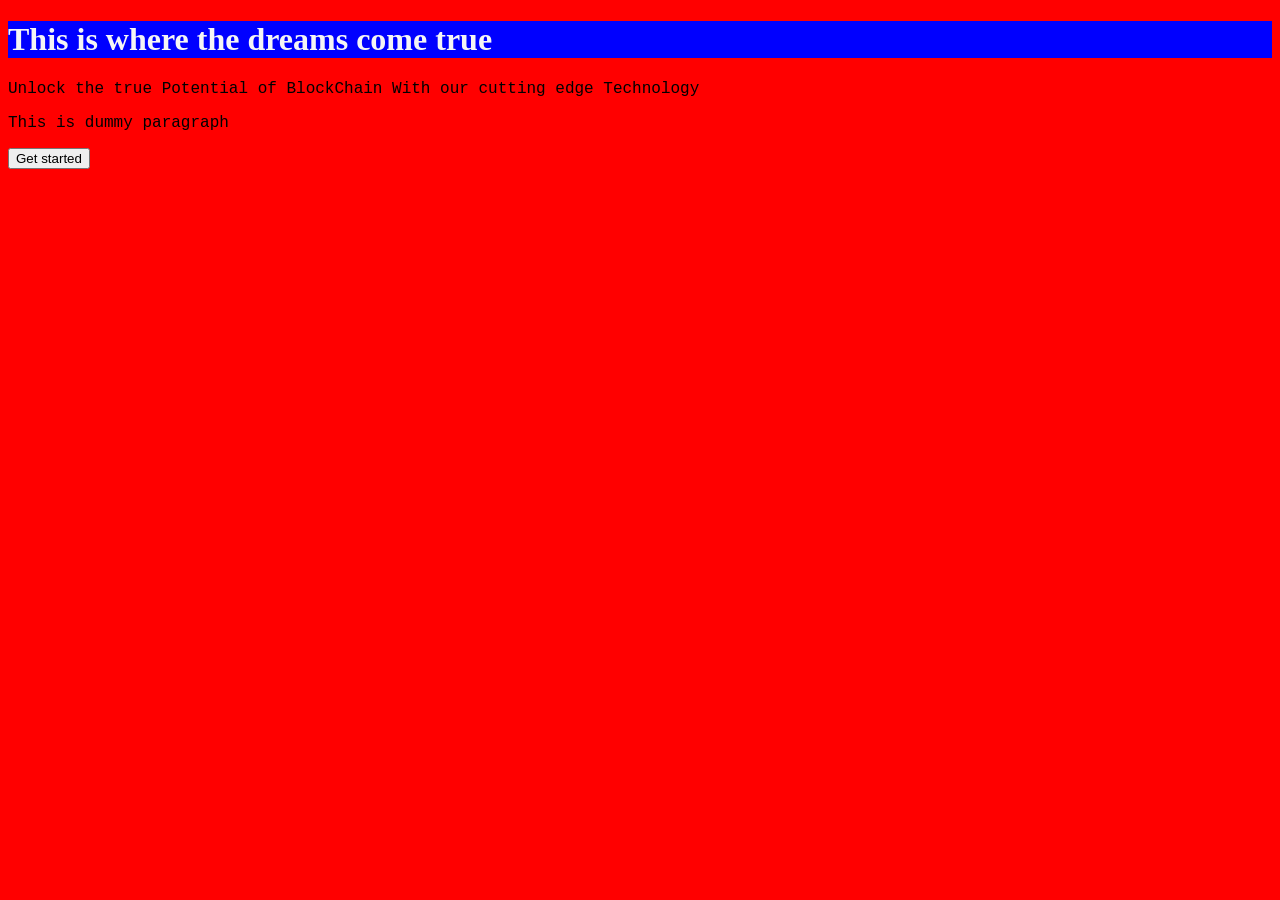
<file: _01_Intro/index.html>
<!DOCTYPE html>
<html lang="en">
  <head>
    <meta charset="UTF-8" />
    <meta name="viewport" content="width=device-width, initial-scale=1.0" />

    <style>
      body {
        background-color: red;
      }
      h1 {
        color: whitesmoke;
        background-color: blue;
      }
      p {
        font-family: cursive;
      }
    </style>
    <link rel="stylesheet" href="./style.css" />
    <title>Document</title>
  </head>
  <body>
    <h1>This is where the dreams come true</h1>
    <p>
      Unlock the true Potential of BlockChain With our cutting edge Technology
    </p>
    <p>This is dummy paragraph</p>
    <button>Get started</button>
  </body>
</html>
</file>
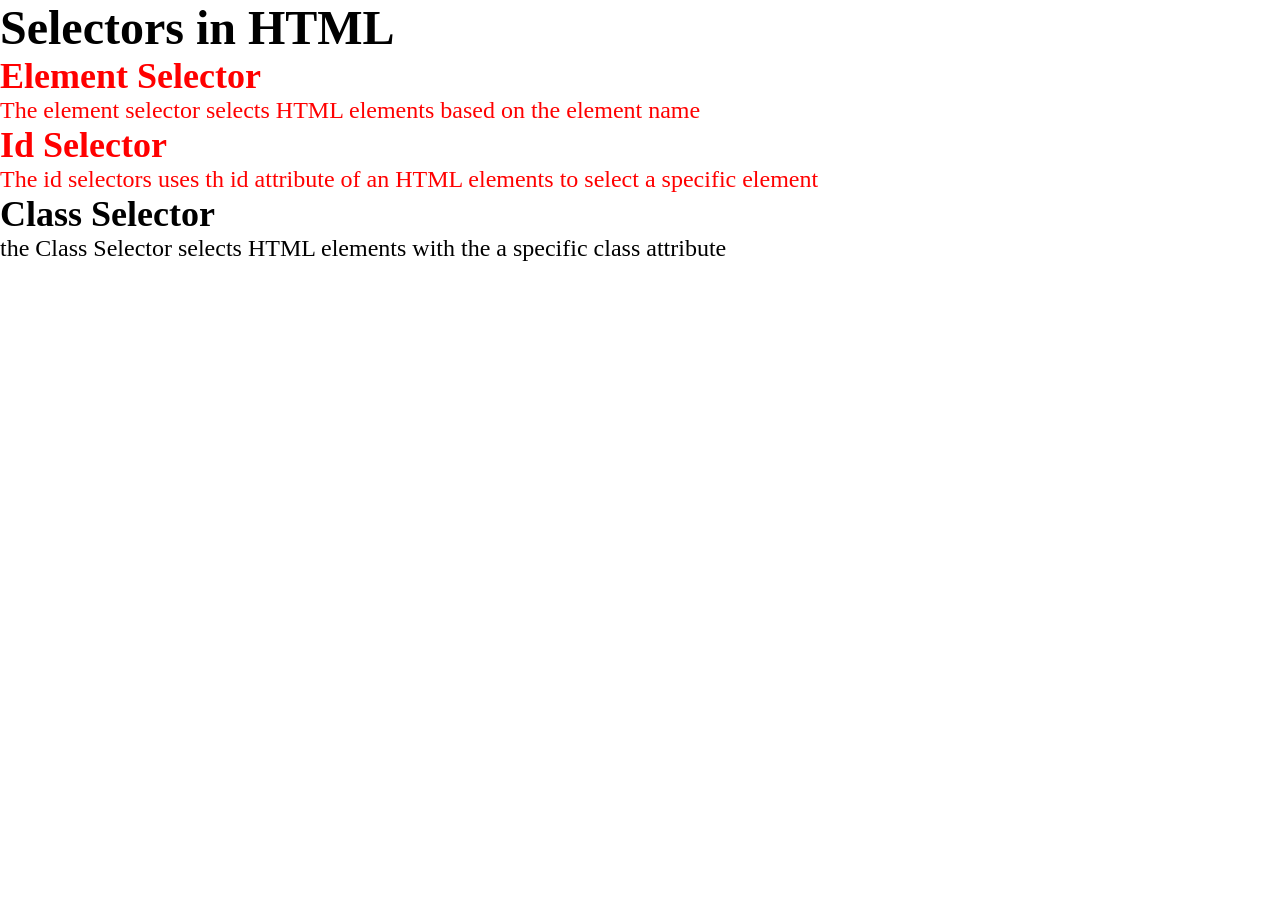
<file: _02_Selectors/index.html>
<!DOCTYPE html>
<html lang="en">
  <head>
    <meta charset="UTF-8" />
    <meta name="viewport" content="width=device-width, initial-scale=1.0" />
    <title>Selectors in HTML</title>
    <link rel="stylesheet" href="./style.css" />
  </head>
  <body>
    <header>
      <h1>Selectors in HTML</h1>
    </header>
    <main>
      <article id="first">
        <h2>Element Selector</h2>
        <p>
          The element selector selects HTML elements based on the element name
        </p>
      </article>
      <article id="second" class="purple">
        <h2>Id Selector</h2>
        <p>
          The id selectors uses th id attribute of an HTML elements to select a
          specific element
        </p>
      </article>
      <article id="third">
        <h2>Class Selector</h2>
        <p>
          the Class Selector selects HTML elements with the a specific class
          attribute
        </p>
      </article>
    </main>
  </body>
</html>
</file>
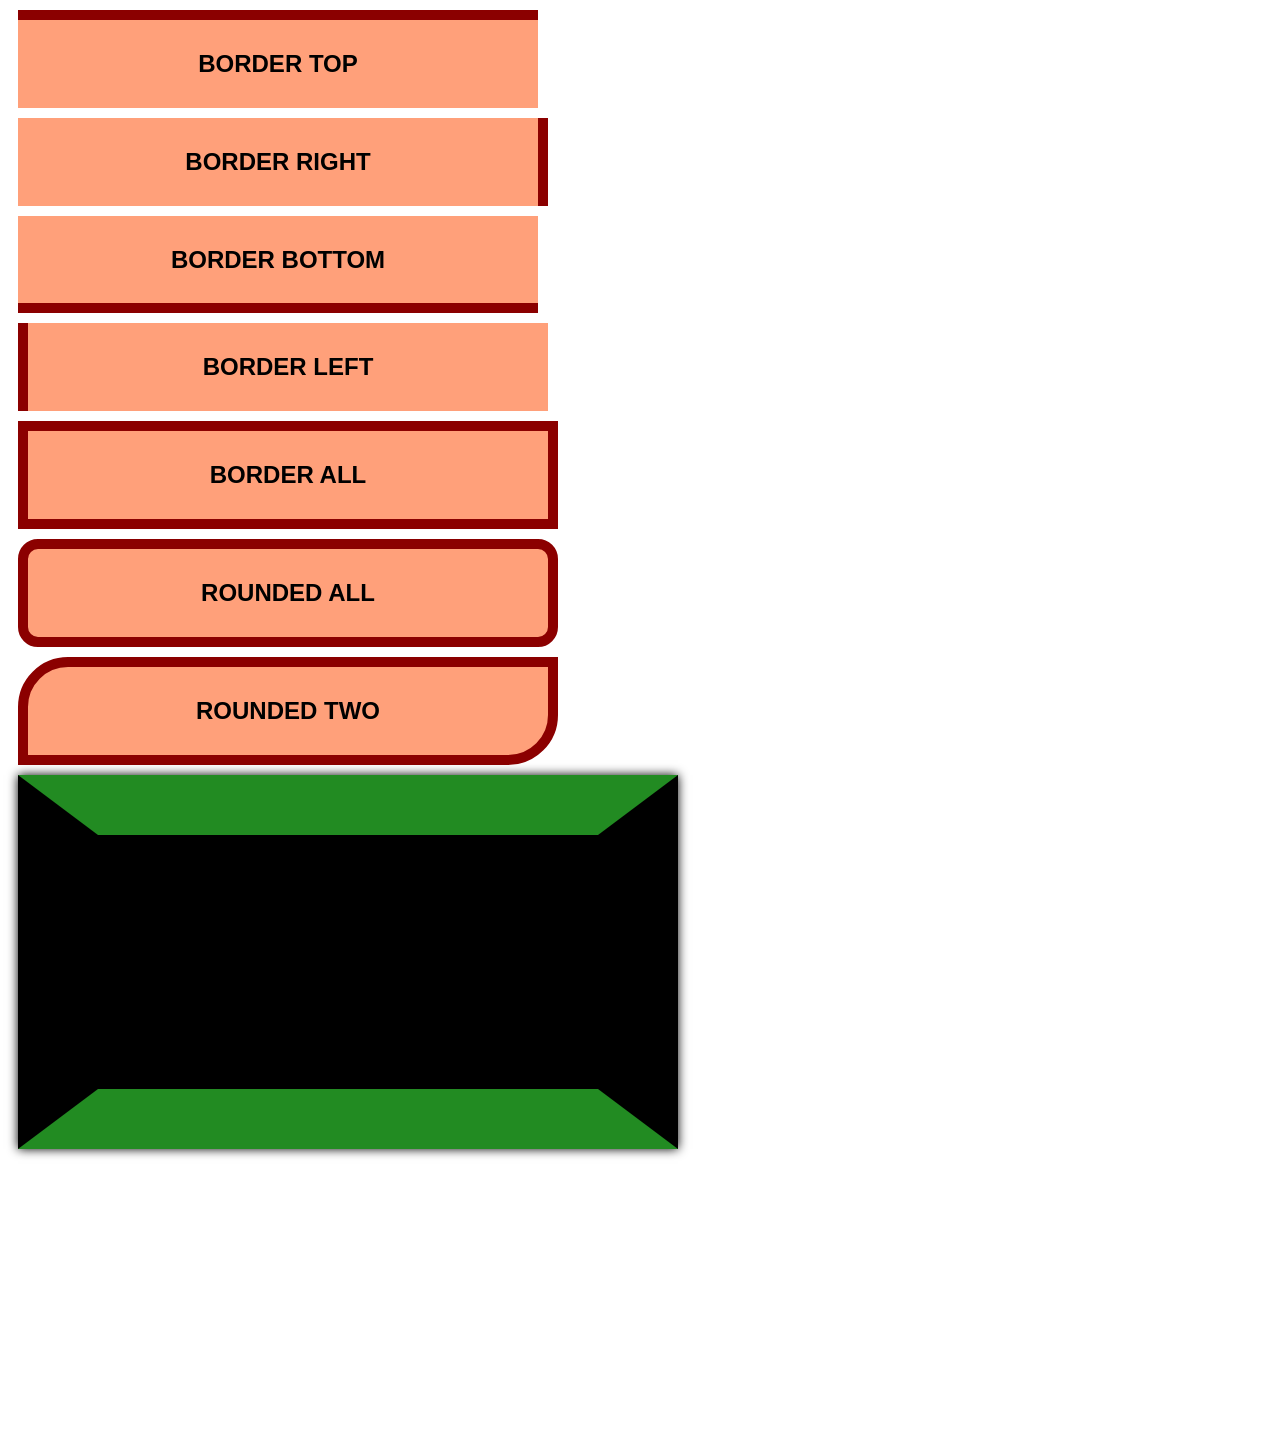
<file: All topics/03_CSS_Borders.html>
<!DOCTYPE html>
<html lang="en">
<head>
    <meta charset="UTF-8">
    <title>CSS Borders</title>
    <style>
        body{
            font-family: Arial,sans-serif;
            margin-bottom: 300px;
        }
        div{
            background-color: lightsalmon;
            text-align: center;
            padding: 10px;
            margin: 10px;
            width: 500px;
        }
        #rounded-all{
            border: 10px solid darkred;
            border-radius: 20px;
        }
        #rounded-two{
            border: 10px solid darkred;
            border-top-left-radius: 50px;
            border-bottom-right-radius: 50px;
        }
        #movie{
            border-top: 60px solid forestgreen;
            border-right: 80px solid black;
            border-bottom: 60px solid forestgreen;
            border-left: 80px solid black;
            padding: 0;
            background-color: black;
            box-shadow: 0 0 10px black;
        }

    </style
</head>
<body>

<!-- BORDER TOP -->
<div style="border-top: 10px solid darkred">
    <h2>BORDER TOP</h2>
</div>

<!-- BORDER RIGHT -->
<div style="border-right: 10px solid darkred">
    <h2>BORDER RIGHT</h2>
</div>

<!-- BORDER BOTTOM -->
<div style="border-bottom: 10px solid darkred">
    <h2>BORDER BOTTOM</h2>
</div>

<!-- BORDER LEFT -->
<div style="border-left: 10px solid darkred">
    <h2>BORDER LEFT</h2>
</div>

<!-- BORDER ALL SIDES -->
<div style="border: 10px solid darkred">
    <h2>BORDER ALL</h2>
</div>

<!-- ROUNDER BORDER ALL SIDES -->
<div id="rounded-all">
    <h2>ROUNDED ALL</h2>
</div>

<!-- ROUNDED TWO SIDES -->
<div id="rounded-two">
    <h2>ROUNDED TWO</h2>
</div>

<!-- CUSTOM BORDER -->
<div id="movie">
    <iframe width="500" height="250" src="https://www.youtube.com/embed/68PY0O7XH7o" frameborder="0" allow="accelerometer; autoplay; encrypted-media; gyroscope; picture-in-picture" allowfullscreen></iframe>
</div>


</body>
</html>
</file>
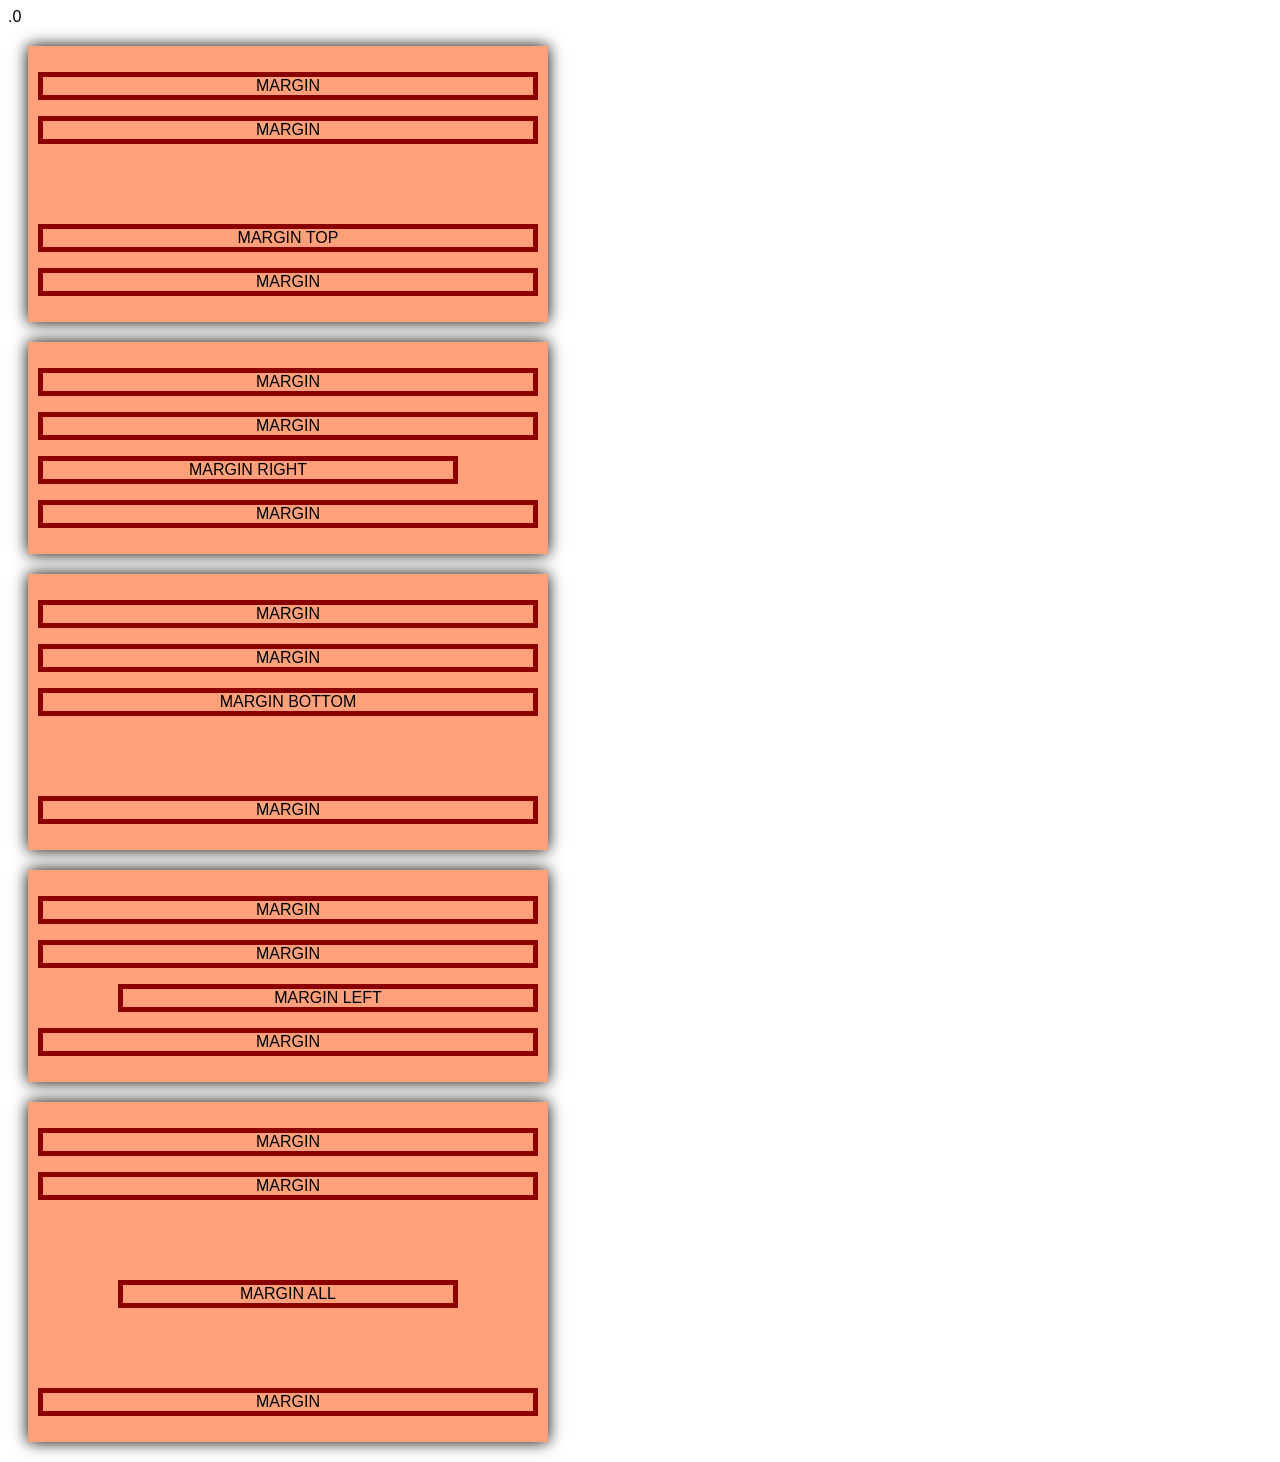
<file: All topics/04_CSS_Margins.html>
.0<!DOCTYPE html>
<html lang="en">
<head>
    <meta charset="UTF-8">
    <title>CSS MARGINS</title>
    <style>
        body{
            font-family: "Comic Sans MS",sans-serif;
        }
        div{
            background-color: lightsalmon;
            width: 500px;
            padding: 10px;
            margin: 20px;
            text-align: center;
            text-transform: uppercase;
            box-shadow: 0 0 15px black;
        }
        p{
            border: 5px solid darkred;
        }
    </style>
</head>
<body>

<!-- MARGIN TOP -->
<div>
    <p>margin</p>
    <p>margin</p>
    <p style="margin-top: 80px">margin top</p>
    <p>margin</p>
</div>
<!-- MARGIN RIGHT -->
<div>
    <p>margin</p>
    <p>margin</p>
    <p style="margin-right: 80px">margin right</p>
    <p>margin</p>
</div>

<!-- MARGIN BOTTOM -->
<div>
    <p>margin</p>
    <p>margin</p>
    <p style="margin-bottom: 80px">margin bottom</p>
    <p>margin</p>
</div>

<!-- MARGIN LEFT -->
<div>
    <p>margin</p>
    <p>margin</p>
    <p style="margin-left: 80px">margin left</p>
    <p>margin</p>
</div>

<!-- MARGIN ALL SIDES -->
<div>
    <p>margin</p>
    <p>margin</p>
    <p style="margin: 80px">margin ALL</p>
    <p>margin</p>
</div>

</body>
</html>
</file>
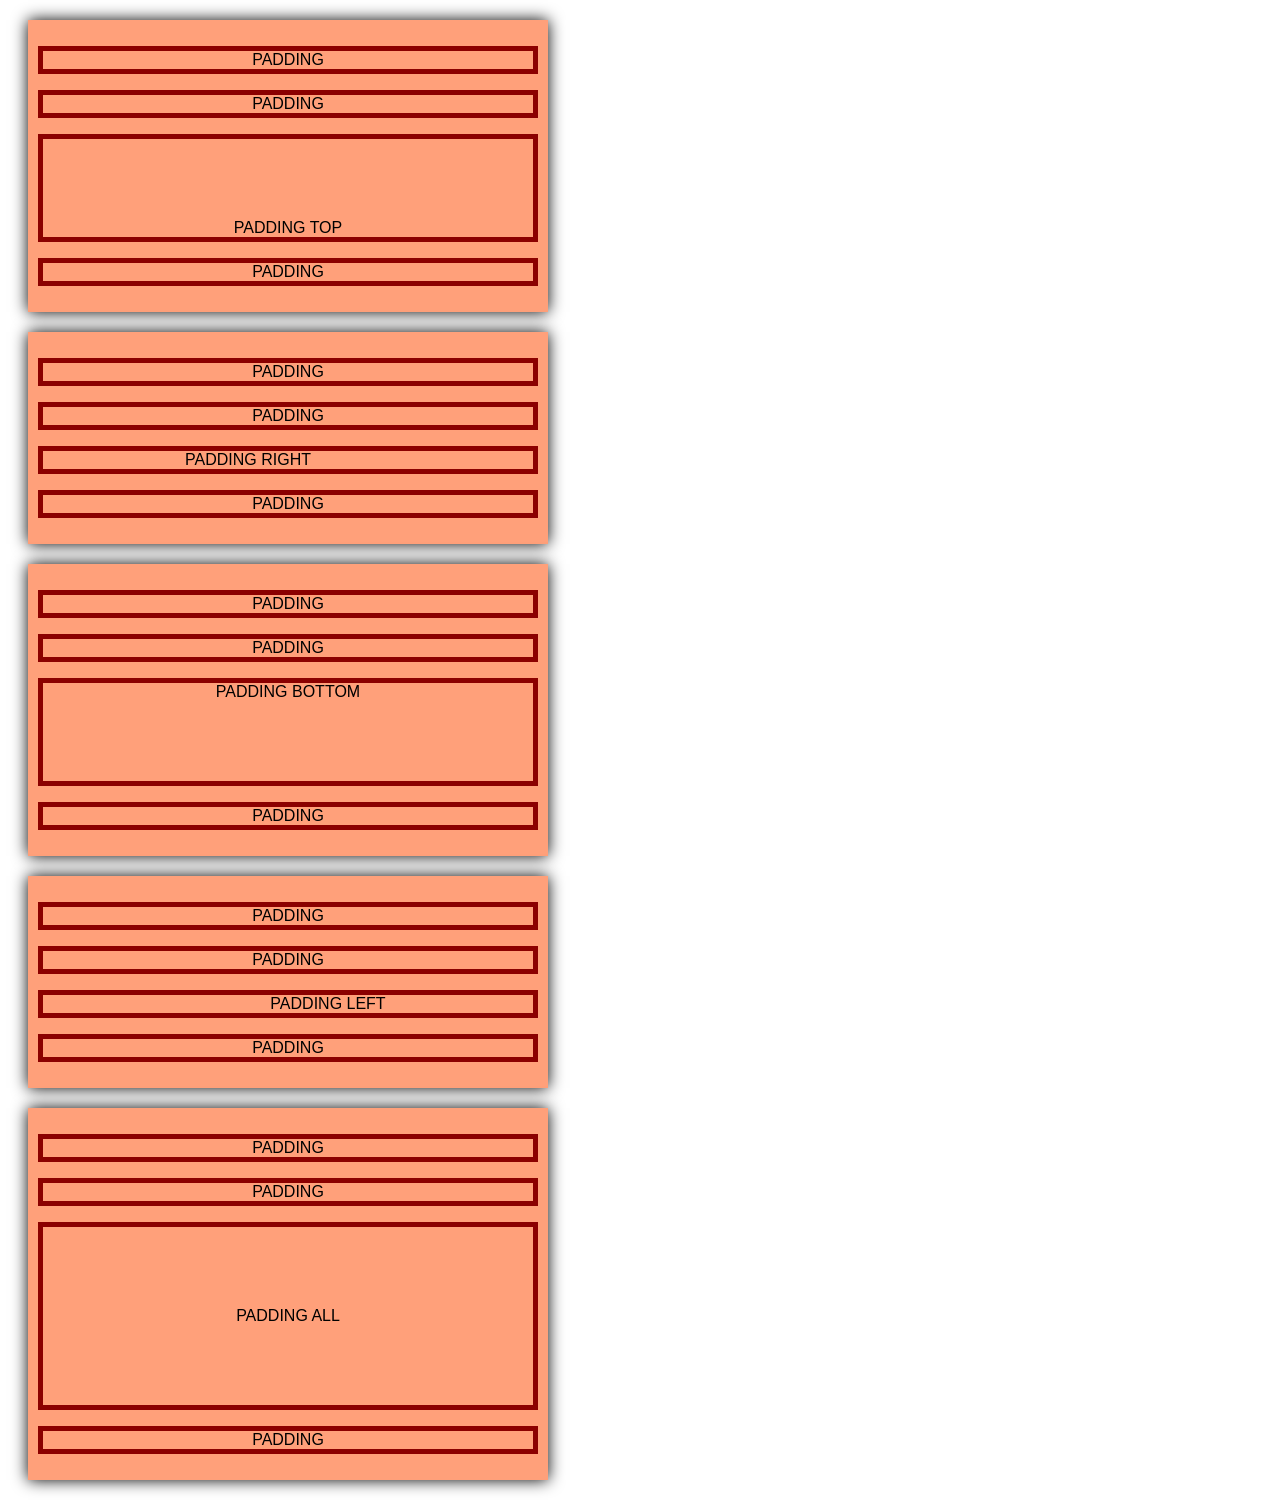
<file: All topics/05_CSS_Paddings.html>
<!DOCTYPE html>
<html lang="en">
<head>
    <meta charset="UTF-8">
    <title>CSS paddingS</title>
    <style>
        body{
            font-family: "Comic Sans MS",sans-serif;
        }
        div{
            background-color: lightsalmon;
            width: 500px;
            padding: 10px;
            margin: 20px;
            text-align: center;
            text-transform: uppercase;
            box-shadow: 0 0 15px black;
        }
        p{
            border: 5px solid darkred;
        }
    </style>
</head>
<body>

<!-- padding TOP -->
<div>
    <p>padding</p>
    <p>padding</p>
    <p style="padding-top: 80px">padding top</p>
    <p>padding</p>
</div>
<!-- padding RIGHT -->
<div>
    <p>padding</p>
    <p>padding</p>
    <p style="padding-right: 80px">padding right</p>
    <p>padding</p>
</div>

<!-- padding BOTTOM -->
<div>
    <p>padding</p>
    <p>padding</p>
    <p style="padding-bottom: 80px">padding bottom</p>
    <p>padding</p>
</div>

<!-- padding LEFT -->
<div>
    <p>padding</p>
    <p>padding</p>
    <p style="padding-left: 80px">padding left</p>
    <p>padding</p>
</div>

<!-- padding ALL SIDES -->
<div>
    <p>padding</p>
    <p>padding</p>
    <p style="padding: 80px">padding ALL</p>
    <p>padding</p>
</div>

</body>
</html>
</file>
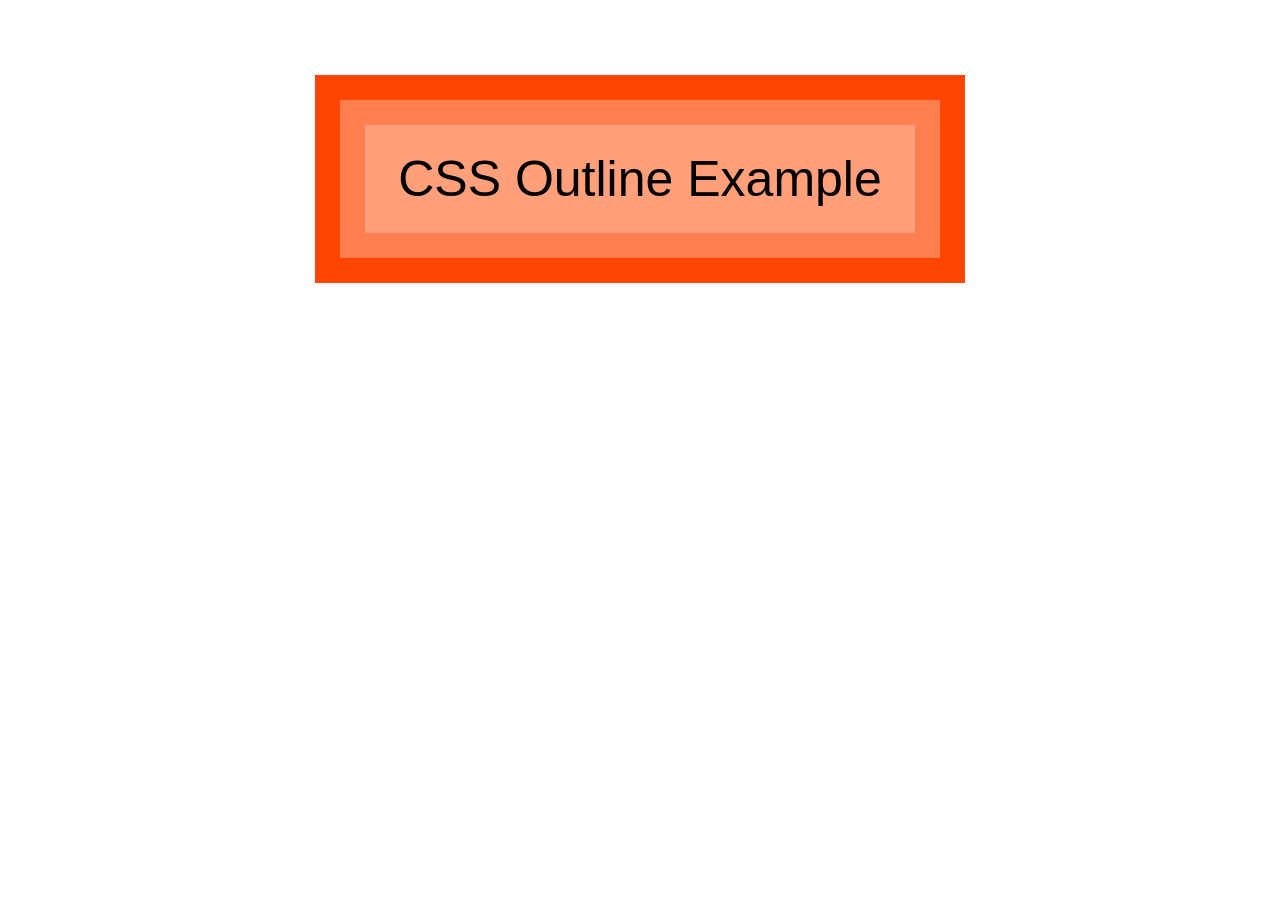
<file: All topics/06_CSS-Outline.html>
<!DOCTYPE html>
<html lang="en">
<head>
    <meta charset="UTF-8">
    <title>CSS OUTLINE</title>
    <style>
        p{
            background-color: lightsalmon;
            text-align: center;
            font-family: "Comic Sans MS",sans-serif;
            font-size: 50px;
            width: 500px;
            padding: 25px;
            border: 25px solid coral;
            outline: 25px solid orangered;
            margin: 100px auto;
        }
    </style>
</head>
<body>

    <!-- CSS Outline Example -->
    <p>CSS Outline Example</p>

</body>
</html>
</file>
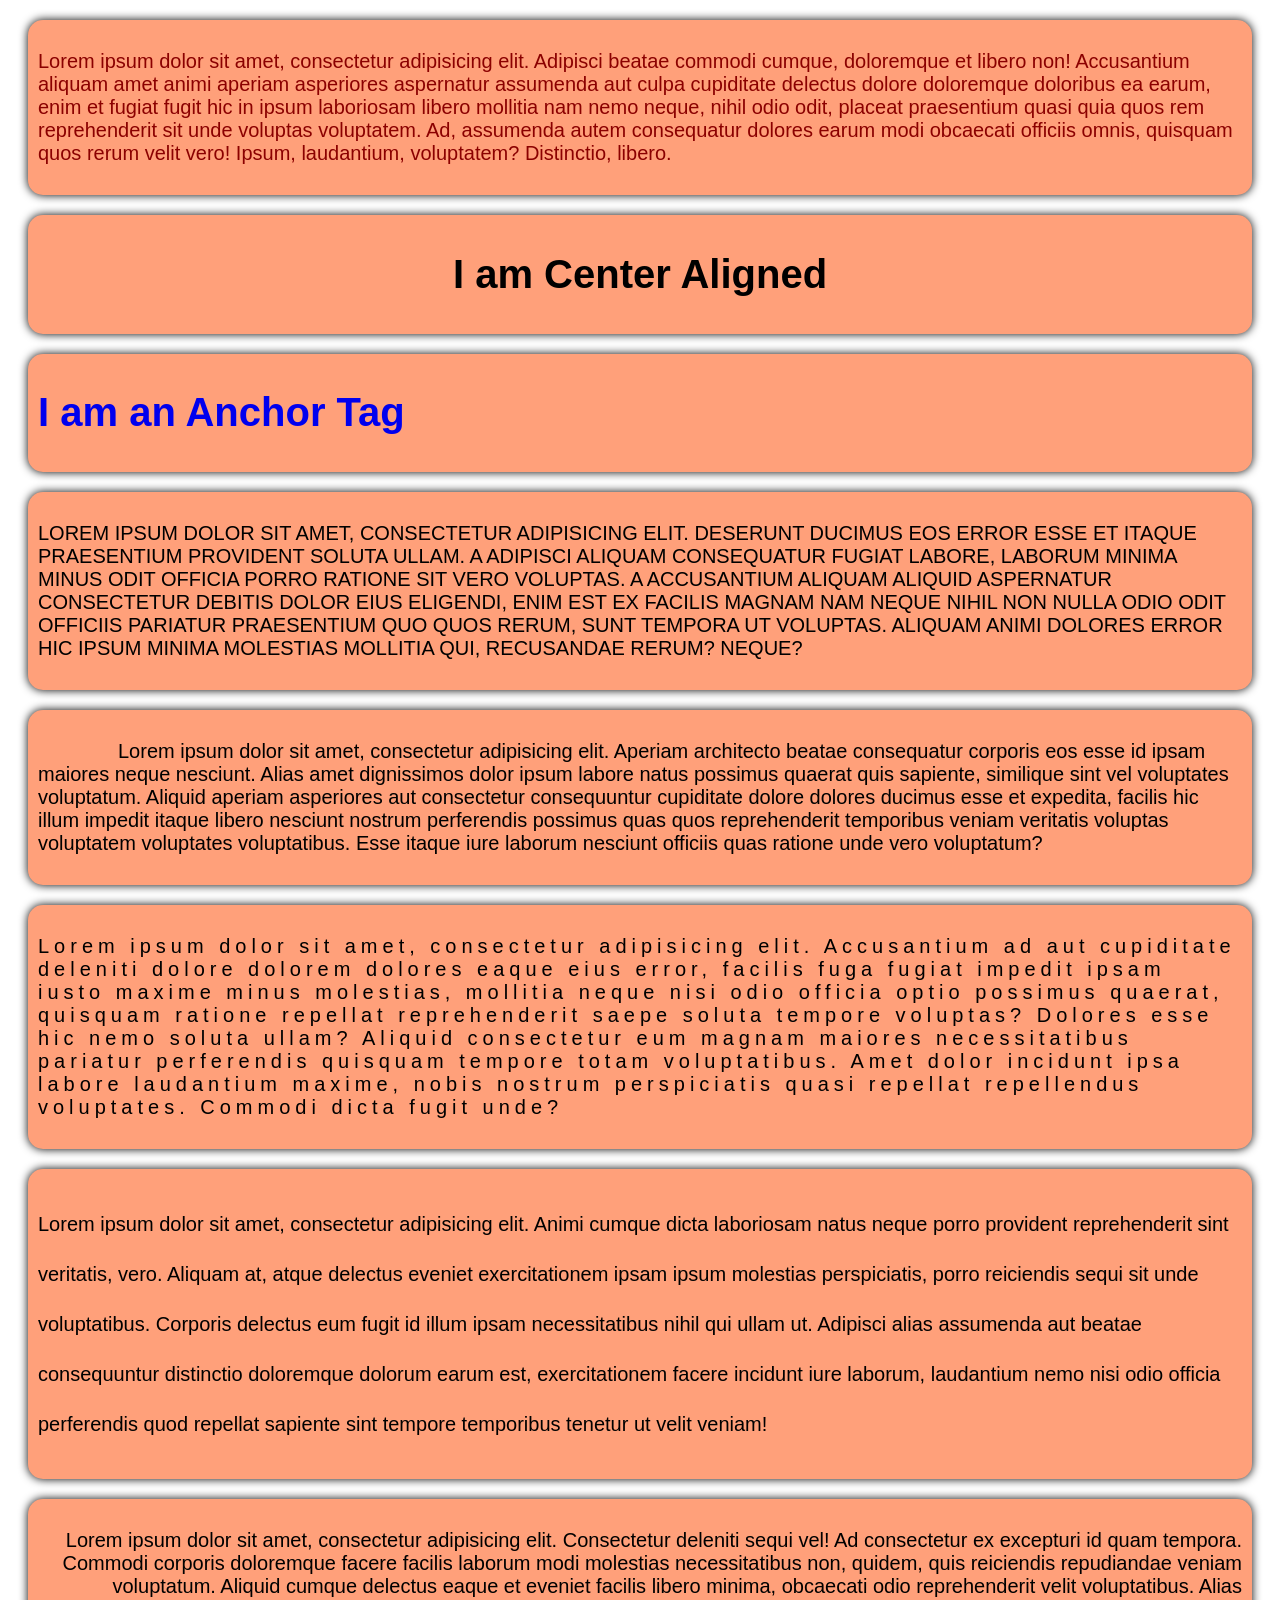
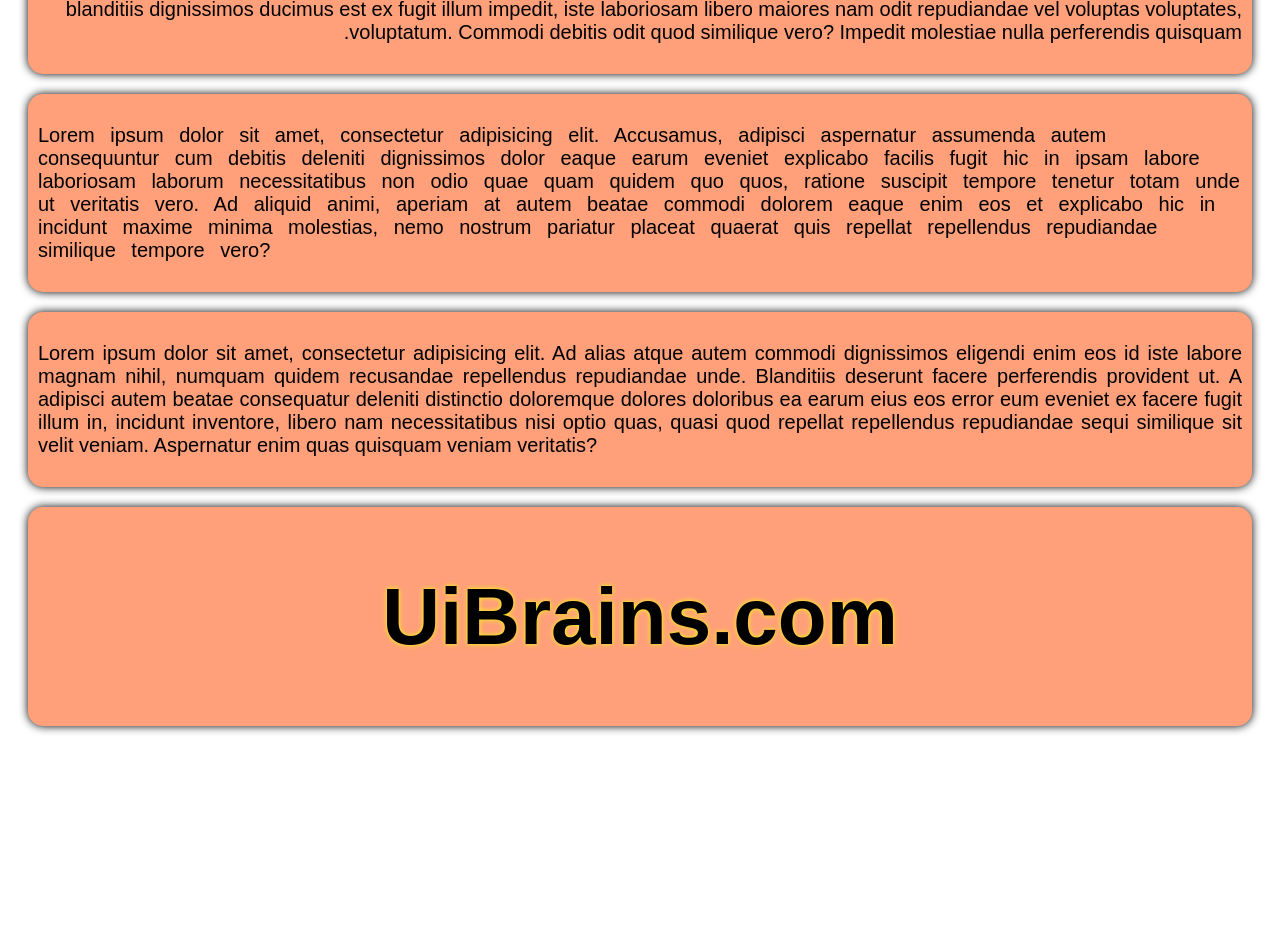
<file: All topics/07_CSS_TEXT_Format.html>
<!DOCTYPE html>
<html lang="en">
<head>
    <meta charset="UTF-8">
    <title>CSS TEXT Format</title>
    <style>
        body{
            margin-bottom: 200px;
        }
        div{
            font-family: "Comic Sans MS", sans-serif;
            background-color: lightsalmon;
            padding: 10px;
            margin: 20px;
            font-size: 20px;
            border-radius: 15px;
            box-shadow: 0 0 10px black;
        }
        #text-shadow{
            text-align: center;
            font-size: 80px;
            text-shadow: 0 0 5px yellow;
        }
    </style>
</head>
<body>

<!--TEXT COLOR -->
<div>
    <p style="color:darkred">Lorem ipsum dolor sit amet, consectetur adipisicing elit. Adipisci beatae commodi cumque, doloremque et libero non! Accusantium aliquam amet animi aperiam asperiores aspernatur assumenda aut culpa cupiditate delectus dolore doloremque doloribus ea earum, enim et fugiat fugit hic in ipsum laboriosam libero mollitia nam nemo neque, nihil odio odit, placeat praesentium quasi quia quos rem reprehenderit sit unde voluptas voluptatem. Ad, assumenda autem consequatur dolores earum modi obcaecati officiis omnis, quisquam quos rerum velit vero! Ipsum, laudantium, voluptatem? Distinctio, libero.</p>
</div>

<!-- TEXT ALIGN -->
<div>
    <h1 style="text-align:center">I am Center Aligned</h1>
</div>

<!-- TEXT DECORATION <a> TAG-->
<div>
    <h1><a href="#" style="text-decoration: none;">I am an Anchor Tag</a></h1>
</div>

<!-- TEXT TRANSFORM -->
<div>
    <p style="text-transform: uppercase">Lorem ipsum dolor sit amet, consectetur adipisicing elit. Deserunt ducimus eos error esse et itaque praesentium provident soluta ullam. A adipisci aliquam consequatur fugiat labore, laborum minima minus odit officia porro ratione sit vero voluptas. A accusantium aliquam aliquid aspernatur consectetur debitis dolor eius eligendi, enim est ex facilis magnam nam neque nihil non nulla odio odit officiis pariatur praesentium quo quos rerum, sunt tempora ut voluptas. Aliquam animi dolores error hic ipsum minima molestias mollitia qui, recusandae rerum? Neque?</p>
</div>

<!-- TEXT INDENTATION -->
<div>
    <p style="text-indent: 80px">Lorem ipsum dolor sit amet, consectetur adipisicing elit. Aperiam architecto beatae consequatur corporis eos esse id ipsam maiores neque nesciunt. Alias amet dignissimos dolor ipsum labore natus possimus quaerat quis sapiente, similique sint vel voluptates voluptatum. Aliquid aperiam asperiores aut consectetur consequuntur cupiditate dolore dolores ducimus esse et expedita, facilis hic illum impedit itaque libero nesciunt nostrum perferendis possimus quas quos reprehenderit temporibus veniam veritatis voluptas voluptatem voluptates voluptatibus. Esse itaque iure laborum nesciunt officiis quas ratione unde vero voluptatum?</p>
</div>

<!-- LETTER SPACING -->
<div>
    <p style="letter-spacing: 5px">Lorem ipsum dolor sit amet, consectetur adipisicing elit. Accusantium ad aut cupiditate deleniti dolore dolorem dolores eaque eius error, facilis fuga fugiat impedit ipsam iusto maxime minus molestias, mollitia neque nisi odio officia optio possimus quaerat, quisquam ratione repellat reprehenderit saepe soluta tempore voluptas? Dolores esse hic nemo soluta ullam? Aliquid consectetur eum magnam maiores necessitatibus pariatur perferendis quisquam tempore totam voluptatibus. Amet dolor incidunt ipsa labore laudantium maxime, nobis nostrum perspiciatis quasi repellat repellendus voluptates. Commodi dicta fugit unde?</p>
</div>

<!-- LINE HEIGHT -->
<div>
    <p style="line-height: 50px">Lorem ipsum dolor sit amet, consectetur adipisicing elit. Animi cumque dicta laboriosam natus neque porro provident reprehenderit sint veritatis, vero. Aliquam at, atque delectus eveniet exercitationem ipsam ipsum molestias perspiciatis, porro reiciendis sequi sit unde voluptatibus. Corporis delectus eum fugit id illum ipsam necessitatibus nihil qui ullam ut. Adipisci alias assumenda aut beatae consequuntur distinctio doloremque dolorum earum est, exercitationem facere incidunt iure laborum, laudantium nemo nisi odio officia perferendis quod repellat sapiente sint tempore temporibus tenetur ut velit veniam!</p>
</div>

<!-- TEXT DIRECTION -->
<div>
    <p style="direction: rtl">Lorem ipsum dolor sit amet, consectetur adipisicing elit. Consectetur deleniti sequi vel! Ad consectetur ex excepturi id quam tempora. Commodi corporis doloremque facere facilis laborum modi molestias necessitatibus non, quidem, quis reiciendis repudiandae veniam voluptatum. Aliquid cumque delectus eaque et eveniet facilis libero minima, obcaecati odio reprehenderit velit voluptatibus. Alias blanditiis dignissimos ducimus est ex fugit illum impedit, iste laboriosam libero maiores nam odit repudiandae vel voluptas voluptates, voluptatum. Commodi debitis odit quod similique vero? Impedit molestiae nulla perferendis quisquam.</p>
</div>

<!-- WORD SPACING -->
<div>
    <p style="word-spacing: 10px">Lorem ipsum dolor sit amet, consectetur adipisicing elit. Accusamus, adipisci aspernatur assumenda autem consequuntur cum debitis deleniti dignissimos dolor eaque earum eveniet explicabo facilis fugit hic in ipsam labore laboriosam laborum necessitatibus non odio quae quam quidem quo quos, ratione suscipit tempore tenetur totam unde ut veritatis vero. Ad aliquid animi, aperiam at autem beatae commodi dolorem eaque enim eos et explicabo hic in incidunt maxime minima molestias, nemo nostrum pariatur placeat quaerat quis repellat repellendus repudiandae similique tempore vero?</p>
</div>

<!-- Text Justify -->
<div>
    <p style="text-align: justify">Lorem ipsum dolor sit amet, consectetur adipisicing elit. Ad alias atque autem commodi dignissimos eligendi enim eos id iste labore magnam nihil, numquam quidem recusandae repellendus repudiandae unde. Blanditiis deserunt facere perferendis provident ut. A adipisci autem beatae consequatur deleniti distinctio doloremque dolores doloribus ea earum eius eos error eum eveniet ex facere fugit illum in, incidunt inventore, libero nam necessitatibus nisi optio quas, quasi quod repellat repellendus repudiandae sequi similique sit velit veniam. Aspernatur enim quas quisquam veniam veritatis?</p>
</div>

<!-- TEXT SHADOW -->
<div>
    <h1 id="text-shadow">UiBrains.com</h1>
</div>

</body>
</html>
</file>
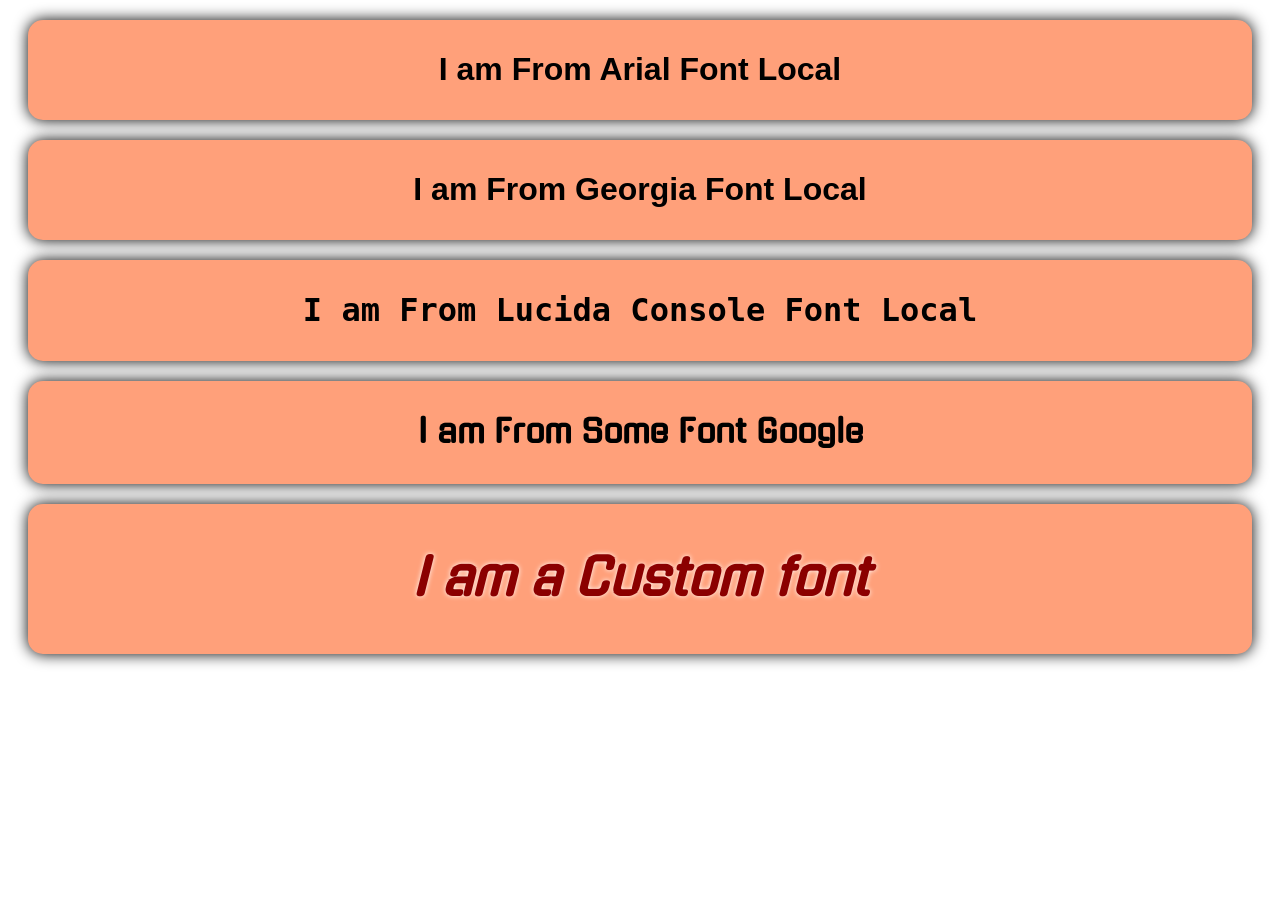
<file: All topics/08_CSS_Fonts.html>
<!DOCTYPE html>
<html lang="en">
<head>
    <meta charset="UTF-8">
    <title>CSS FONTS</title>
    <link href="https://fonts.googleapis.com/css?family=Gugi" rel="stylesheet">
    <style>
        div{
            background-color: lightsalmon;
            text-align: center;
            padding: 10px;
            margin: 20px;
            box-shadow: 0 0 15px black;
            border-radius: 15px;
        }
        #arial{
            font-family: Arial, sans-serif;
        }
        #georgia{
            font-family: Georgia,sans-serif;
        }
        #lucida{
            font-family: "Lucida Console",monospace;
        }
        #google{
            font-family: 'Gugi', cursive;
        }
        #custom{
            font-family: 'Gugi', cursive;
            font-style: italic;
            font-size: 50px;
            color: darkred;
            text-shadow: 0 0 5px white;
        }
    </style>
</head>
<body>
    <!-- FONT FAMILY -->
    <div>
        <h1 id="arial">I am From Arial Font Local</h1>
    </div>

    <div>
        <h1 id="georgia">I am From Georgia Font Local</h1>
    </div>

    <div>
        <h1 id="lucida">I am From Lucida Console Font Local</h1>
    </div>

    <div>
        <h1 id="google">I am From Some Font Google</h1>
    </div>

    <!-- CUSTOM FONT -->
    <div>
        <h1 id="custom">I am a Custom font</h1>
    </div>

</body>
</html>
</file>
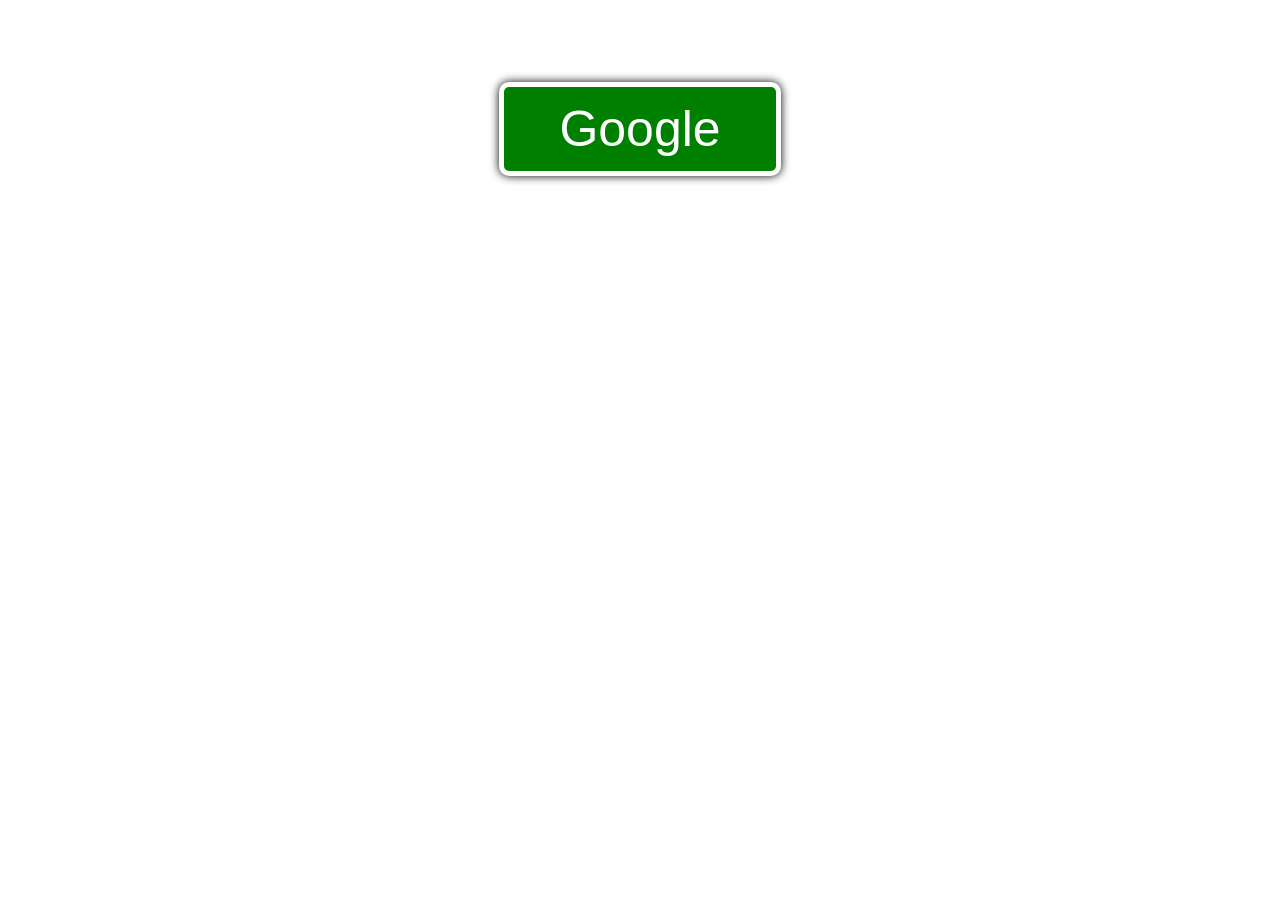
<file: All topics/09_CSS_Links.html>
<!DOCTYPE html>
<html lang="en">
<head>
    <meta charset="UTF-8">
    <title>CSS LINKS</title>
    <style>
        div{
            margin: 100px auto;
            width: 500px;
            text-align: center;
        }
        a{
            box-shadow: 0 0 10px black;
            text-decoration: none;
            color: white;
            padding: 14px 55px;
            font-family: Arial, sans-serif;
            font-size: 50px;
            border: 5px solid white;
            border-radius: 10px;
        }
        a:link{
            background-color: green;
        }
        a:hover{
            background-color: red;
        }
        a:active{
            background-color: yellow;
        }
        a:visited{
            background-color: black;
        }
    </style>
</head>
<body>

    <!-- BUTTON LIKE LINK -->
    <div>
        <a href="#">Google</a>
    </div>


</body>
</html>
</file>
<file: _01_Intro/style.css>
p{
  font-family:'Courier New', Courier, monospace;
}
</file>
<file: _02_Selectors/style.css>
body{
    font-size: 24px;
}

#first{
    color:red;
}

.purple{
    color:purple;
    font-family: monospace;
}
*{
  margin: 0;
  padding: 0;
  font-family: fantasy;
}

#first ,#second{
  color: red;
}
</file>
